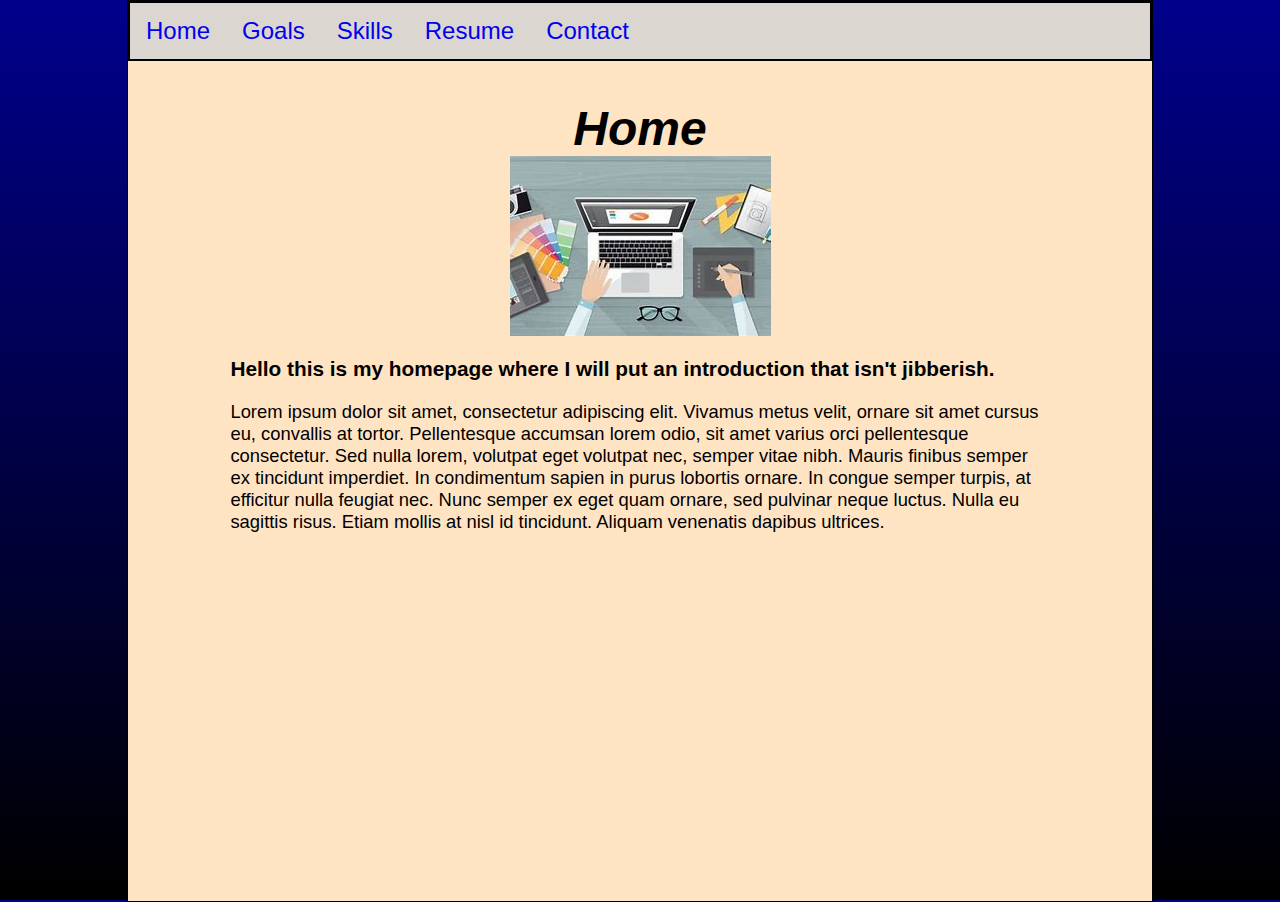
<file: index.html>
<!DOCTYPE html>
<html lang="en">
<head>
	<!--
		Author: Robert Halbert
		Date: 10/21/2022	
	-->
	<title>Robert's Portfolio</title>
	<meta charset="UTF-8"/>
	<meta name="keywords" content="home, HTML">
	<meta name="viewport" content="width=device-width, initial-scale=1"/>
	<link href="portfolio_layout.css" rel="stylesheet"/>
	<link href="portfolio_style.css" rel='stylesheet'/>
</head>

<body id="homepage">
	<header>
		<nav>
			<a id="navicon" href="#"><img src='tf_navicon.png' alt="navicon"></a>
			<ul class="navlist">
				<li class="nav" id="home"><a href="index.html" class="currentpage">Home</a></li>
				<li class="nav"><a href="Goals.html">Goals</a></li>
				<li class="nav"><a href="Skills.html">Skills</a></li>
				<li class="nav"><a href="Resume.html">Resume</a></li>
				<li class="nav"><a href="Contact.html">Contact</a></li>
			</ul>
		</nav>
	</header>
	<article id="homeart">
		<h2>Home</h2>
		<img src="Portfolio.png" alt="Portpholio Image" id="PortfolioIMG" class="webimage"/>
		<p class="firstparagraph">
			Hello this is my homepage where I will put an introduction that isn't jibberish.
		</p>
		<p>
			Lorem ipsum dolor sit amet, consectetur adipiscing elit. Vivamus metus velit, ornare sit amet cursus eu, convallis at tortor. Pellentesque accumsan lorem odio, sit amet varius orci pellentesque consectetur. Sed nulla lorem, volutpat eget volutpat nec, semper vitae nibh. Mauris finibus semper ex tincidunt imperdiet. In condimentum sapien in purus lobortis ornare. In congue semper turpis, at efficitur nulla feugiat nec. Nunc semper ex eget quam ornare, sed pulvinar neque luctus. Nulla eu sagittis risus. Etiam mollis at nisl id tincidunt. Aliquam venenatis dapibus ultrices.
		</p>
	</article>
</body>
</html>
</file>
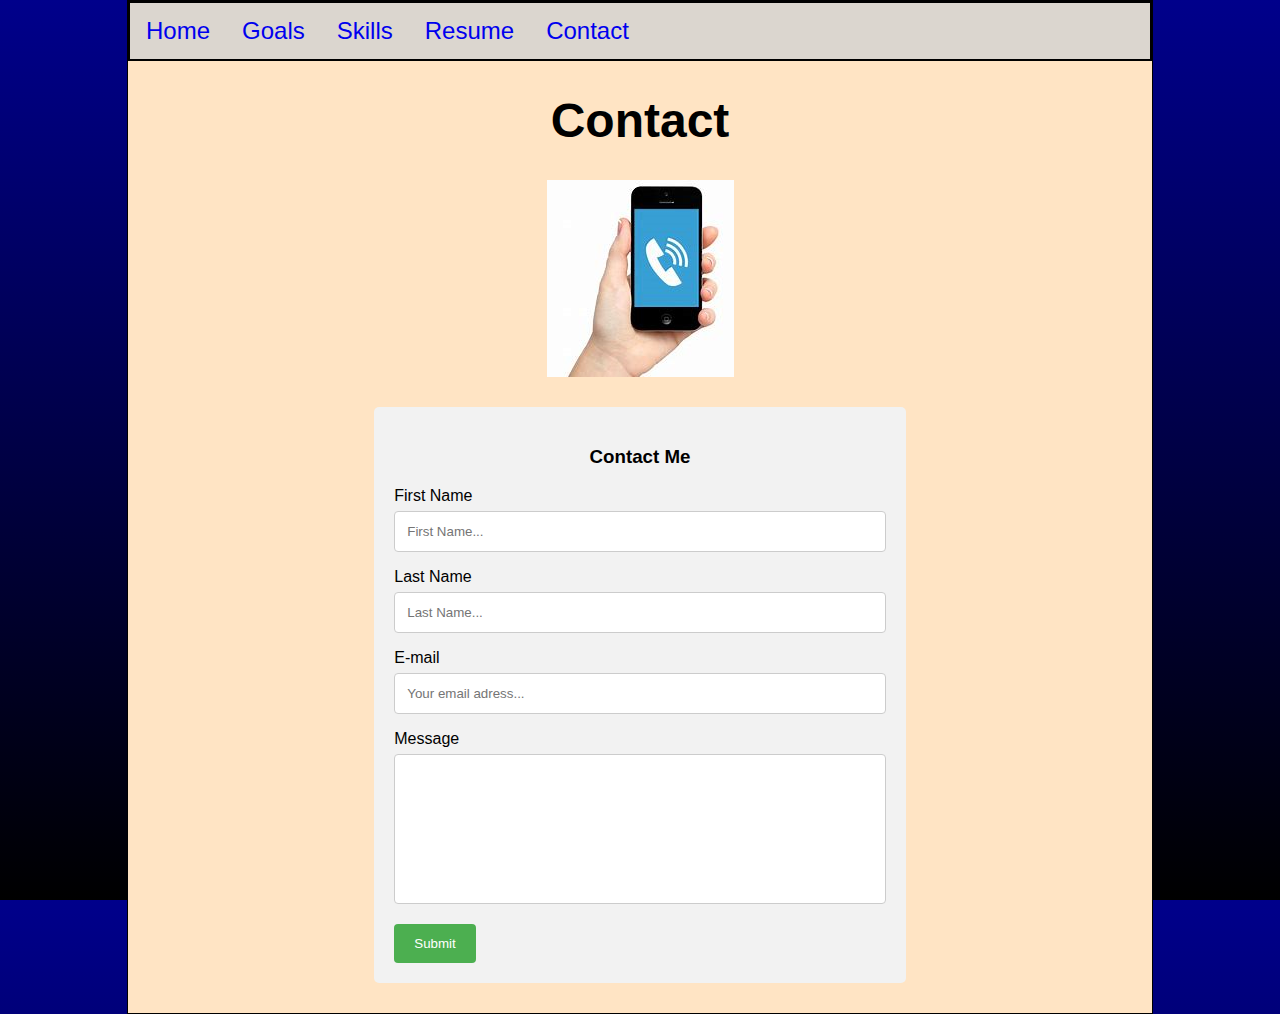
<file: Contact.html>
<!DOCTYPE html>
<html lang="en">
<head>
	<!--
		Author: Robert Halbert
		Date: 10/21/2022	
	-->
	<title>Contact</title>
	<meta charset="UTF-8"/>
	<meta name="keywords" content="contacts, HTML">
	<meta name="viewport" content="width=device-width, initial-scale=1"/>
	<link href="portfolio_layout.css" rel="stylesheet"/>
	<link href="portfolio_style.css" rel='stylesheet'/>
</head>

<body id="contactpage">
	<header>
		
		<nav>
			<a id="navicon" href="#"><img src='tf_navicon.png' alt="navicon"></a>
			<ul class="navlist">
				<li class="nav" id="home"><a href="index.html">Home</a></li>
				<li class="nav"><a href="Goals.html">Goals</a></li>
				<li class="nav"><a href="Skills.html">Skills</a></li>
				<li class="nav"><a href="Resume.html">Resume</a></li>
				<li class="nav"><a href="Contact.html" class="currentpage">Contact</a></li>
			</ul>
		</nav>
	</header>
	<article>
		<h1>Contact</h1>
		<img src="phone.png" alt="Phone Picture" class="webimage"/>
		<!--Source: https://medium.com/@egwuchinedu69/ ... -->
		<article id="form">
			<h3>Contact Me</h3>
			<form method="POST" name="contact" data-netlify="true">

				<label for="firstname">First Name</label>
				<input type="text" id="firstname"  name="Firstname" placeholder="First Name...">

				<label for="lastname">Last Name</label>
				<input type="text" id="lastname" name="Lastname" placeholder="Last Name...">

				<label for="email">E-mail</label>
				<input type="text" id="email" name="Email" placeholder="Your email adress...">

				<label for="message">Message</label>
				<textarea id="message" name="Subject"></textarea>

				<button type="submit"> Submit </button>
			</form>
		</article>
	</article>
</body>
</html>
</file>
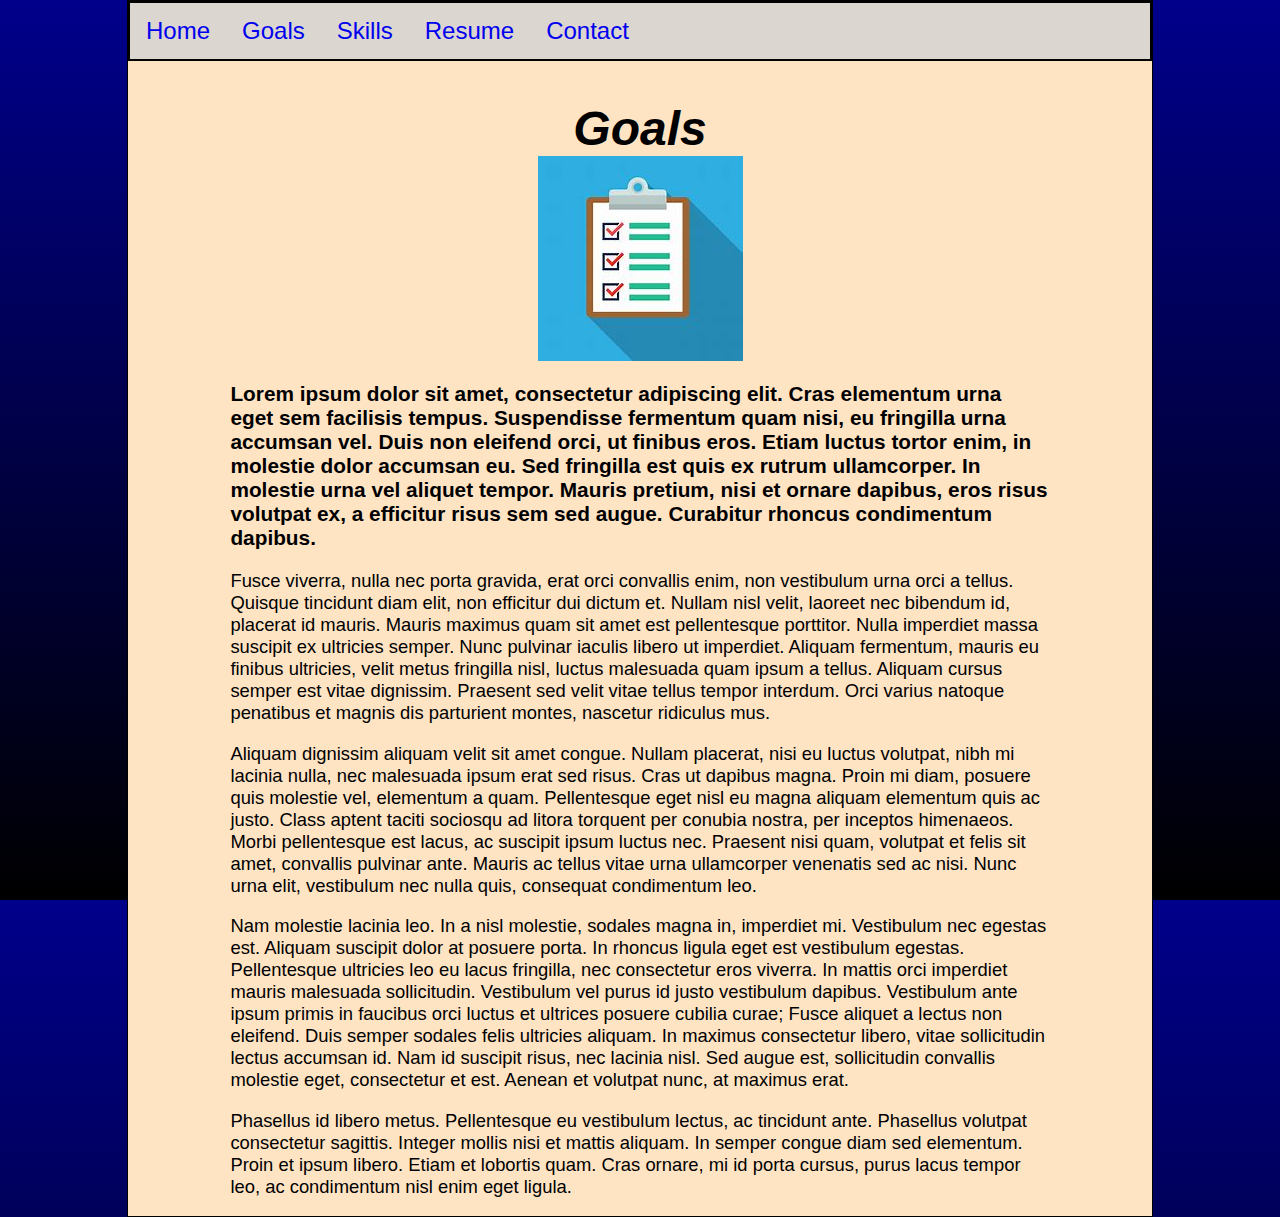
<file: Goals.html>
<!DOCTYPE html>
<html lang="en">
<head>
	<!--
		Author: Robert Halbert
		Date: Sept. 13, 2022	
	-->
	<title>Goals</title>
	<meta charset="UTF-8"/>
	<meta name="keywords" content="goals, HTML">
	<meta name="viewport" content="width=device-width, initial-scale=1"/>
	<link href="portfolio_layout.css" rel="stylesheet"/>
	<link href="portfolio_style.css" rel='stylesheet'/>
</head>

<body id="goalspage">
	<header>
		
		<nav>
			<a id="navicon" href="#"><img src='tf_navicon.png' alt="navicon"></a>
			<ul class="navlist">
				<li class="nav" id="home"><a href="index.html">Home</a></li>
				<li class="nav"><a href="Goals.html"  class="currentpage">Goals</a></li>
				<li class="nav"><a href="Skills.html">Skills</a></li>
				<li class="nav"><a href="Resume.html">Resume</a></li>
				<li class="nav"><a href="Contact.html">Contact</a></li>
			</ul>
		</nav>
	</header>
	<article>
		<h2> Goals </h2>
		<img src="goal.png" alt="Checklist Picture" class="webimage"/>
		<p class="firstparagraph">
			Lorem ipsum dolor sit amet, consectetur adipiscing elit. Cras elementum urna eget sem facilisis tempus. Suspendisse fermentum quam nisi, eu fringilla urna accumsan vel. Duis non eleifend orci, ut finibus eros. Etiam luctus tortor enim, in molestie dolor accumsan eu. Sed fringilla est quis ex rutrum ullamcorper. In molestie urna vel aliquet tempor. Mauris pretium, nisi et ornare dapibus, eros risus volutpat ex, a efficitur risus sem sed augue. Curabitur rhoncus condimentum dapibus.
		</p>
		<p>
			Fusce viverra, nulla nec porta gravida, erat orci convallis enim, non vestibulum urna orci a tellus. Quisque tincidunt diam elit, non efficitur dui dictum et. Nullam nisl velit, laoreet nec bibendum id, placerat id mauris. Mauris maximus quam sit amet est pellentesque porttitor. Nulla imperdiet massa suscipit ex ultricies semper. Nunc pulvinar iaculis libero ut imperdiet. Aliquam fermentum, mauris eu finibus ultricies, velit metus fringilla nisl, luctus malesuada quam ipsum a tellus. Aliquam cursus semper est vitae dignissim. Praesent sed velit vitae tellus tempor interdum. Orci varius natoque penatibus et magnis dis parturient montes, nascetur ridiculus mus.
		</p>
		<p>
			Aliquam dignissim aliquam velit sit amet congue. Nullam placerat, nisi eu luctus volutpat, nibh mi lacinia nulla, nec malesuada ipsum erat sed risus. Cras ut dapibus magna. Proin mi diam, posuere quis molestie vel, elementum a quam. Pellentesque eget nisl eu magna aliquam elementum quis ac justo. Class aptent taciti sociosqu ad litora torquent per conubia nostra, per inceptos himenaeos. Morbi pellentesque est lacus, ac suscipit ipsum luctus nec. Praesent nisi quam, volutpat et felis sit amet, convallis pulvinar ante. Mauris ac tellus vitae urna ullamcorper venenatis sed ac nisi. Nunc urna elit, vestibulum nec nulla quis, consequat condimentum leo.
		</p>
		<p>
			Nam molestie lacinia leo. In a nisl molestie, sodales magna in, imperdiet mi. Vestibulum nec egestas est. Aliquam suscipit dolor at posuere porta. In rhoncus ligula eget est vestibulum egestas. Pellentesque ultricies leo eu lacus fringilla, nec consectetur eros viverra. In mattis orci imperdiet mauris malesuada sollicitudin. Vestibulum vel purus id justo vestibulum dapibus. Vestibulum ante ipsum primis in faucibus orci luctus et ultrices posuere cubilia curae; Fusce aliquet a lectus non eleifend. Duis semper sodales felis ultricies aliquam. In maximus consectetur libero, vitae sollicitudin lectus accumsan id. Nam id suscipit risus, nec lacinia nisl. Sed augue est, sollicitudin convallis molestie eget, consectetur et est. Aenean et volutpat nunc, at maximus erat.
		</p>
		<p>
			Phasellus id libero metus. Pellentesque eu vestibulum lectus, ac tincidunt ante. Phasellus volutpat consectetur sagittis. Integer mollis nisi et mattis aliquam. In semper congue diam sed elementum. Proin et ipsum libero. Etiam et lobortis quam. Cras ornare, mi id porta cursus, purus lacus tempor leo, ac condimentum nisl enim eget ligula.
		</p>
	</article>
</body>
</html>
</file>
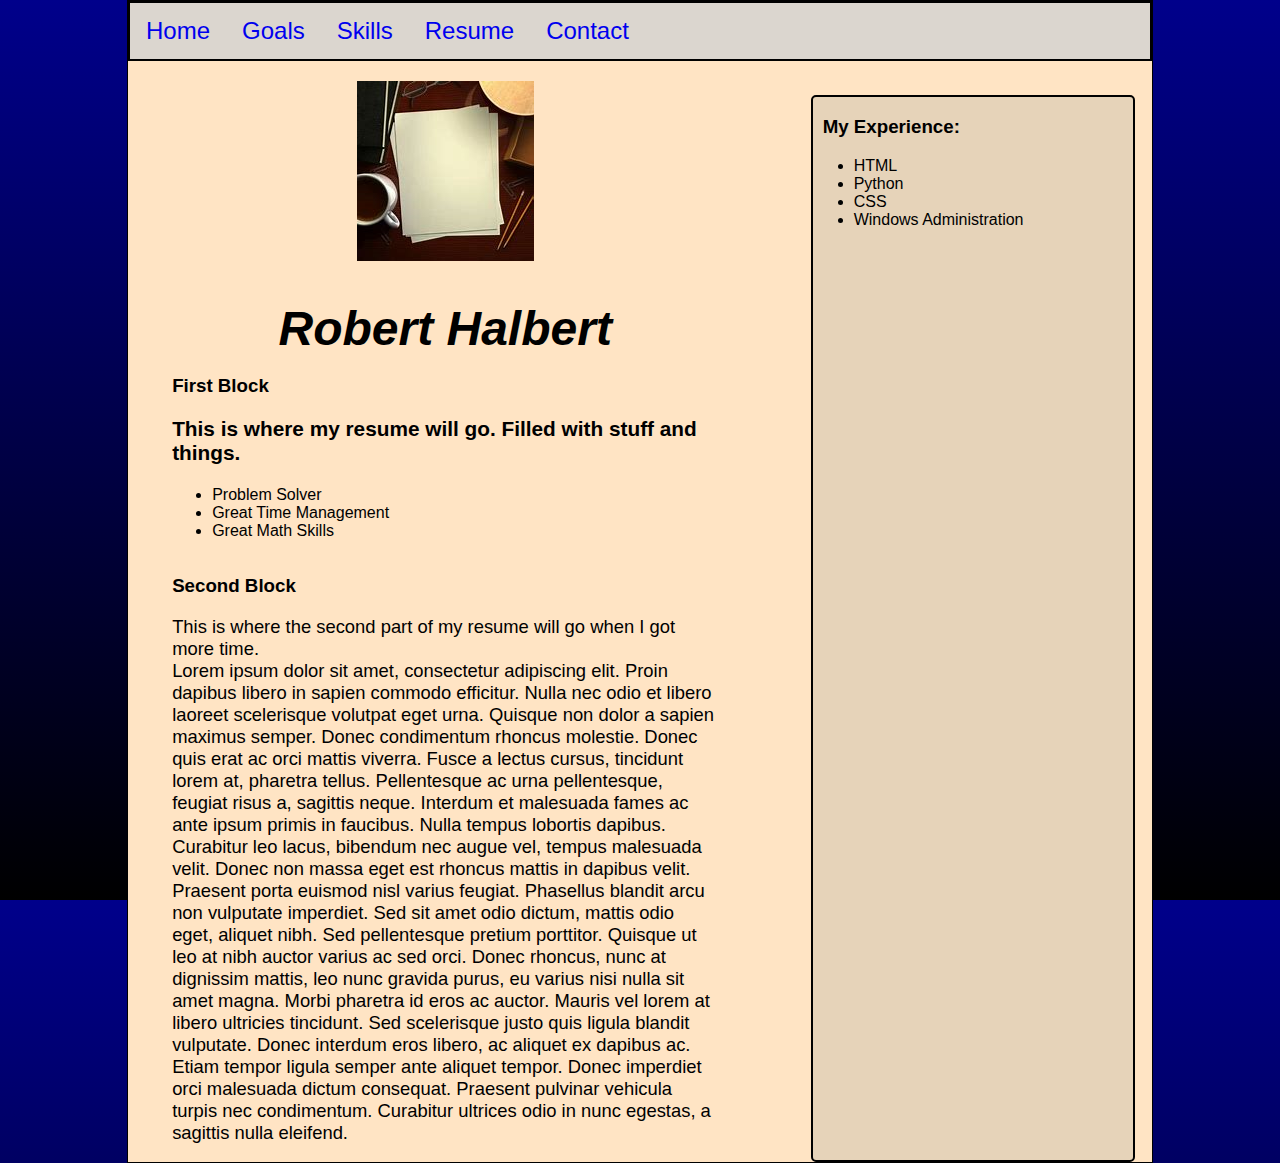
<file: Resume.html>
<!DOCTYPE html>
<html lang="en">
<head>
	<!--
		Author: Robert Halbert
		Date: 10/21/2022	
	-->
	<title>Resume</title>
	<meta charset="UTF-8"/>
	<meta name="keywords" content="resume, HTML">
	<meta name="viewport" content="width=device-width, initial-scale=1"/>
	<link href="portfolio_layout.css" rel="stylesheet"/>
	<link href="portfolio_style.css" rel='stylesheet'/>
</head>

<body id="resumepage">
	<header>
		
		<nav>
			<a id="navicon" href="#"><img src='tf_navicon.png' alt="navicon"></a>
			<ul class="navlist">
				<li class="nav" id="home"><a href="index.html">Home</a></li>
				<li class="nav"><a href="Goals.html">Goals</a></li>
				<li class="nav"><a href="Skills.html">Skills</a></li>
				<li class="nav"><a href="Resume.html"  class="currentpage">Resume</a></li>
				<li class="nav"><a href="Contact.html">Contact</a></li>
			</ul>
		</nav>

	</header>

	<article id="Art1">
		<img src="resume.png" alt="Paper on Desk Image" class="webimage"/>
		<h2> Robert Halbert </h2>
		<h3>First Block</h3>
		<p class="firstparagraph">
			This is where my resume will go. Filled with stuff and things.
		</p>
		<ul>
			<li>Problem Solver </li>
			<li>Great Time Management</li>
			<li>Great Math Skills</li>
		</ul>
	</article>

	<article id="Art2">
		<h3>Second Block</h3>
		<p id="Second Paragraph">
			This is where the second part of my resume will go when I got more time. <br/>
			Lorem ipsum dolor sit amet, consectetur adipiscing elit. Proin dapibus libero in sapien commodo efficitur. Nulla nec odio et libero laoreet scelerisque volutpat eget urna. Quisque non dolor a sapien maximus semper. Donec condimentum rhoncus molestie. Donec quis erat ac orci mattis viverra. Fusce a lectus cursus, tincidunt lorem at, pharetra tellus. Pellentesque ac urna pellentesque, feugiat risus a, sagittis neque. Interdum et malesuada fames ac ante ipsum primis in faucibus. Nulla tempus lobortis dapibus. Curabitur leo lacus, bibendum nec augue vel, tempus malesuada velit.

			Donec non massa eget est rhoncus mattis in dapibus velit. Praesent porta euismod nisl varius feugiat. Phasellus blandit arcu non vulputate imperdiet. Sed sit amet odio dictum, mattis odio eget, aliquet nibh. Sed pellentesque pretium porttitor. Quisque ut leo at nibh auctor varius ac sed orci. Donec rhoncus, nunc at dignissim mattis, leo nunc gravida purus, eu varius nisi nulla sit amet magna. Morbi pharetra id eros ac auctor. Mauris vel lorem at libero ultricies tincidunt. Sed scelerisque justo quis ligula blandit vulputate. Donec interdum eros libero, ac aliquet ex dapibus ac. Etiam tempor ligula semper ante aliquet tempor. Donec imperdiet orci malesuada dictum consequat. Praesent pulvinar vehicula turpis nec condimentum. Curabitur ultrices odio in nunc egestas, a sagittis nulla eleifend.
		</p>
	</article>

	<aside>
		<h3>
			My Experience:
		</h3>
		<p>
			<ul>
				<li>HTML</li>
				<li>Python</li>
				<li>CSS</li>
				<li>Windows Administration</li>
			</ul>
		</p>
	</aside>
</body>

</html>
</file>
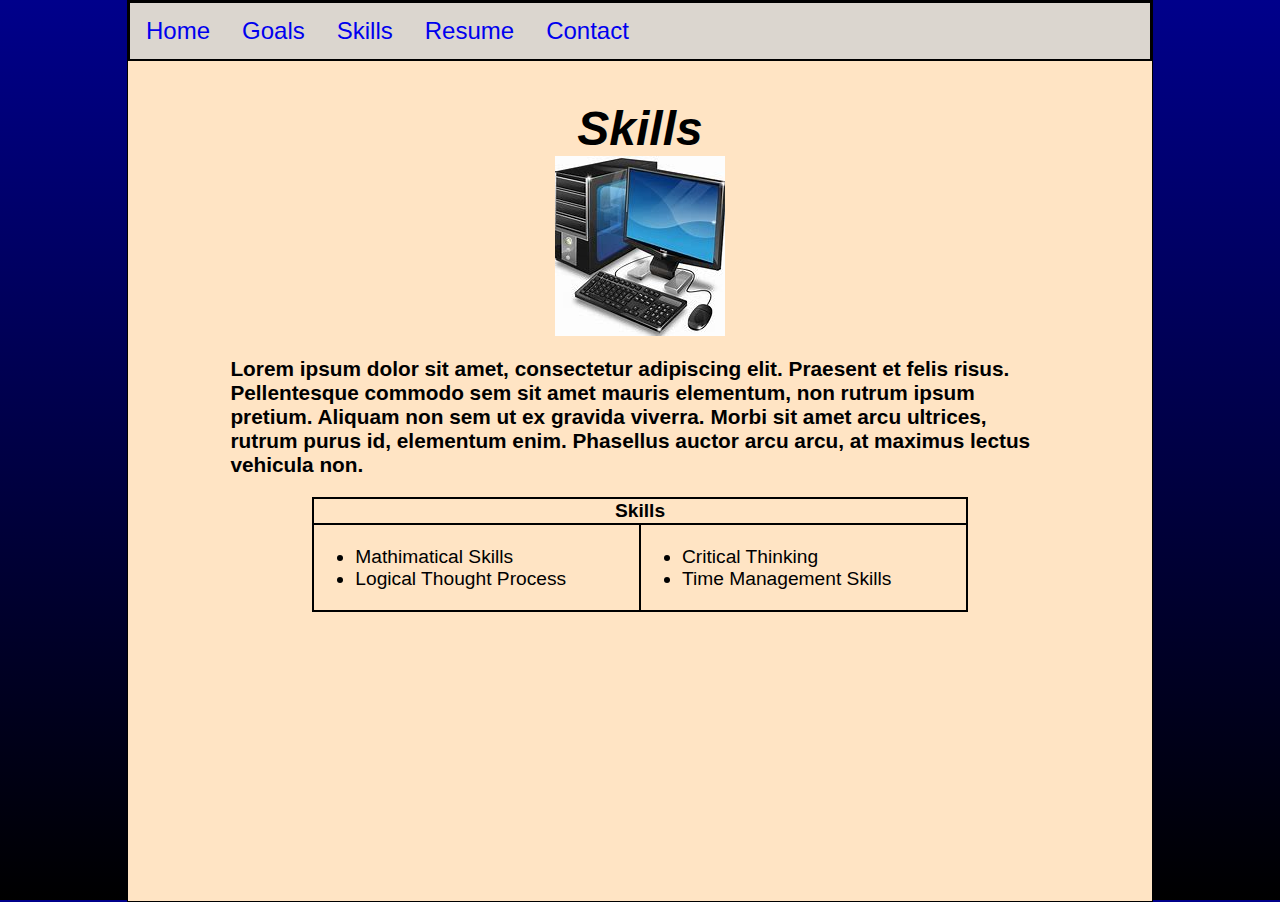
<file: Skills.html>
<!DOCTYPE html>
<html lang="en">
<head>
	<!--
		Author: Robert Halbert
		Date: 10/21/2022	
	-->
	<title>Skills</title>
	<meta charset="UTF-8"/>
	<meta name="keywords" content="skills, HTML">
	<meta name="viewport" content="width=device-width, initial-scale=1"/>
	<link href="portfolio_layout.css" rel="stylesheet"/>
	<link href="portfolio_style.css" rel='stylesheet'/>
</head>

<body id="skillspage">
	<header>
		<nav>
			<a id="navicon" href="#"><img src='tf_navicon.png' alt="navicon"></a>
			<ul class="navlist">
				<li class="nav" id="home"><a href="index.html">Home</a></li>
				<li class="nav"><a href="Goals.html">Goals</a></li>
				<li class="nav"><a href="Skills.html"  class="currentpage">Skills</a></li>
				<li class="nav"><a href="Resume.html">Resume</a></li>
				<li class="nav"><a href="Contact.html">Contact</a></li>
			</ul>
		</nav>
	</header>
	<article>
		<h2> Skills </h2>
		<img src="skills.png" alt="Computer Picture" class="webimage"/>
		<p class="firstparagraph">
			Lorem ipsum dolor sit amet, consectetur adipiscing elit. Praesent et felis risus. Pellentesque commodo sem sit amet mauris elementum, non rutrum ipsum pretium. Aliquam non sem ut ex gravida viverra. Morbi sit amet arcu ultrices, rutrum purus id, elementum enim. Phasellus auctor arcu arcu, at maximus lectus vehicula non.
		</p>
		<table>
			<thead>
				<th colspan="2">Skills</th>
			</thead>
			<tbody>
				<td>
					<ul>
						<li>Mathimatical Skills</li>
						<li>Logical Thought Process</li>
					</ul>
				</td>
				<td>
					<ul>
						<li>Critical Thinking</li>
						<li>Time Management Skills</li>
					</ul>
				</td>
			</tbody>
		</table>
	</article>
</body>
</html>
</file>
<file: portfolio_layout.css>
@charset "UTF-8";

/* 
    Author: Robert Halbert
    Date:   10/21/2022
*/

html{
    width:100%;
    height: 100%;
}

nav ul a {
    padding: 0%;
}

.navlist {
    padding: 0px;
    margin: 0%;
}

#resumepage #Art1 img {
    padding-top: 20px;
}

h2 {
    margin-bottom: 0em;
}

@media only screen and (max-width: 480px) {

    #navicon {
        padding-right: 100%;
    }

    html {
        display:flex;
    }

    body {
        width:100%;
    }

    table {
        margin:auto;
    }

    article {
        margin-left: 5%;
        margin-right: 5%;
        padding-right: 5%;
        padding-left: 5%;
    }

    .navlist {
        padding-bottom: 10px;
    }

    nav li a {
        padding-right: 70%;
        padding-top: 0px;
        margin-left: 2%
    }

    nav a {
        padding: 0px;
    }

    aside {
        padding: 5px;
        margin: 5%;
    }
    
    aside h3{
        padding-bottom: 2%;
    }

    aside h3, aside p {
        margin: auto;
        padding-left: 5%;
        padding-right: 5%;
    }
    
    table {
        margin: 0%;
    }

    td ul {
        padding-right: 5px;
        padding-left: 20%;
    }
}


@media only screen and (min-width: 481px) {

    body {
        width: 80%;
        height: 100%;
        margin: auto;
    }

    #homepage, #contactpage, #goalspage, #skillspage{
        display:flex;
        flex-direction: column;
    }

    #resumepage{
        display:grid;
        grid-template-columns: 2fr 1fr;
        grid-template-rows: 60px auto;
    }
    
    article {
        align-self: center;
        width: 80%;
        padding-left: 10px;
        padding-right: 10px;
    }

    header{
        grid-row: 1/2;
        grid-column: 1/5;
     }
    
    .navlist li{
        float:left;
        
    }
    
    .navlist li a{
        display:block;
        padding: 14px 16px;
    }
    
    #Art1 {
        margin-left: 5%;
        grid-column: 1/2;
        grid-row: 2/3;
    }
    
    #Art2 {
        margin-left: 5%;
        grid-column: 1/2;
        grid-row: 3/4;
    }
    
    aside {
        max-width: 400px;
        margin-top: 10%;
        margin-right: 5%;
        padding-left: 10px;
        grid-column: 2/3;
        grid-row: 2/4
        
    }  

    aside ul {
        padding-left: 10%;
    }

    #skillspage article {
        display: flex;
        flex-direction: row;
        flex-wrap: wrap;
    }

    #skillspage h2 {
        width: 100%;
    }
    
    table {
        margin: auto;
        flex: 0 1 80%;
    }

    th {
        width: 60%;
    }

    td {
        width: 30%;
    }
}
</file>
<file: portfolio_style.css>
@charset "UTF-8";

/* 
    Author: Robert Halbert
    Date:   10/21/2022
*/


body{
    font-family: 'Gill Sans', 'Gill Sans MT', Calibri, 'Trebuchet MS', sans-serif;
    min-height: 100%;
    height: max-content;
}

header {
    background-color: lightgray;
    background-color: rgba(210,210,210,0.8)
}

p{
    font-size: 1.15em;
}

nav ul a{
    text-decoration: none;
    font-size: 1.5em;
    text-align: center;
}

.navlist{
    list-style-type: none;
}

nav ul a:hover,nav ul a:active{
    text-decoration: underline;
    font-weight: bolder;
    background-color: grey;
    background-color: rgba(110,110,110,0.8);
}

nav ul a:visited{
    color: black;   
}

h1 {
    text-align: center;
    font-size: 3em;
}

h2{
    text-align: center;
    font-style: italic;
    font-family: 'Franklin Gothic Medium', 'Arial Narrow', Arial, sans-serif;
    font-size: 3em;
}

.webimage{
    display: block;
    margin-left: auto;
    margin-right: auto;
}

.firstparagraph{
    font-weight: bold;
    font-size: 1.3em; 
}

#firstlink{
    font-family: Georgia, 'Times New Roman', Times, serif;
}

aside {
    border-radius: 5px;
}

/* Source: https://medium.com/@egwuchinedu69/ ... */
#form {
    width: 60%;
    margin: 30px auto;
  }

input, select, textarea {
    width: 100%;
    padding: 12px;
    border: 1px solid #ccc;
    border-radius: 4px;
    box-sizing: border-box;
    margin-top: 6px;
    margin-bottom: 16px;
}

textarea {
height: 150px;
resize: none;
}

button {
background-color: #4CAF50;
color: white;
padding: 12px 20px;
border: none;
border-radius: 4px;
cursor: pointer;
}

button:hover {
background-color: #45a049;
}

#form {
border-radius: 5px;
background-color: #f2f2f2;
padding: 20px;
}

#form h3 {
    text-align: center;
}


@media only screen and (max-width: 480px) {

    #form {
        width: 90%;
        margin:auto;
        color: black;
    }

    html {
        background-color: black;
    }
    
    body {
        background-color: black;
        color: lightgray;
    }

    .webimage {
        display: none;
    }

    nav {
        border: black 2px solid;
    }

    table {
        border-collapse: collapse;
    }

    td, th {
        border: 1px solid white;
        padding-right: 2%;
    }

    #home {
        margin-top: 2%;
    }

    .navlist {
        display: none;
    }

    #navicon:hover+ul, .navlist:hover {
        display: block;
        row-gap: 100px;
    }

    #resumepage h2 {
        font-size: 3em;   
    }

    aside {
        background-color: gray;
        color: white;
    }

    aside h3 {
        text-align: center;
    }
}

@media only screen and (min-width: 481px) {
    
    html {
        background-color: darkblue;
        background-image: linear-gradient(darkblue,black);
    }
    
    body {
        background-color: bisque;
        color:black;
        border: 1px solid black;
    }

    #navicon {
        display: none;
    }

    header{
        border: rgb(0, 0, 0) 2px solid;
    }

    aside {
        background-color: rgb(224, 206, 182);
        background-color: rgba(224, 206, 182,0.8);
        border: 2px black solid;
    }

    table {
        border-collapse: collapse;
    }

    td, th {
        border:2px solid black;
        font-size: larger;
    }
}
</file>
